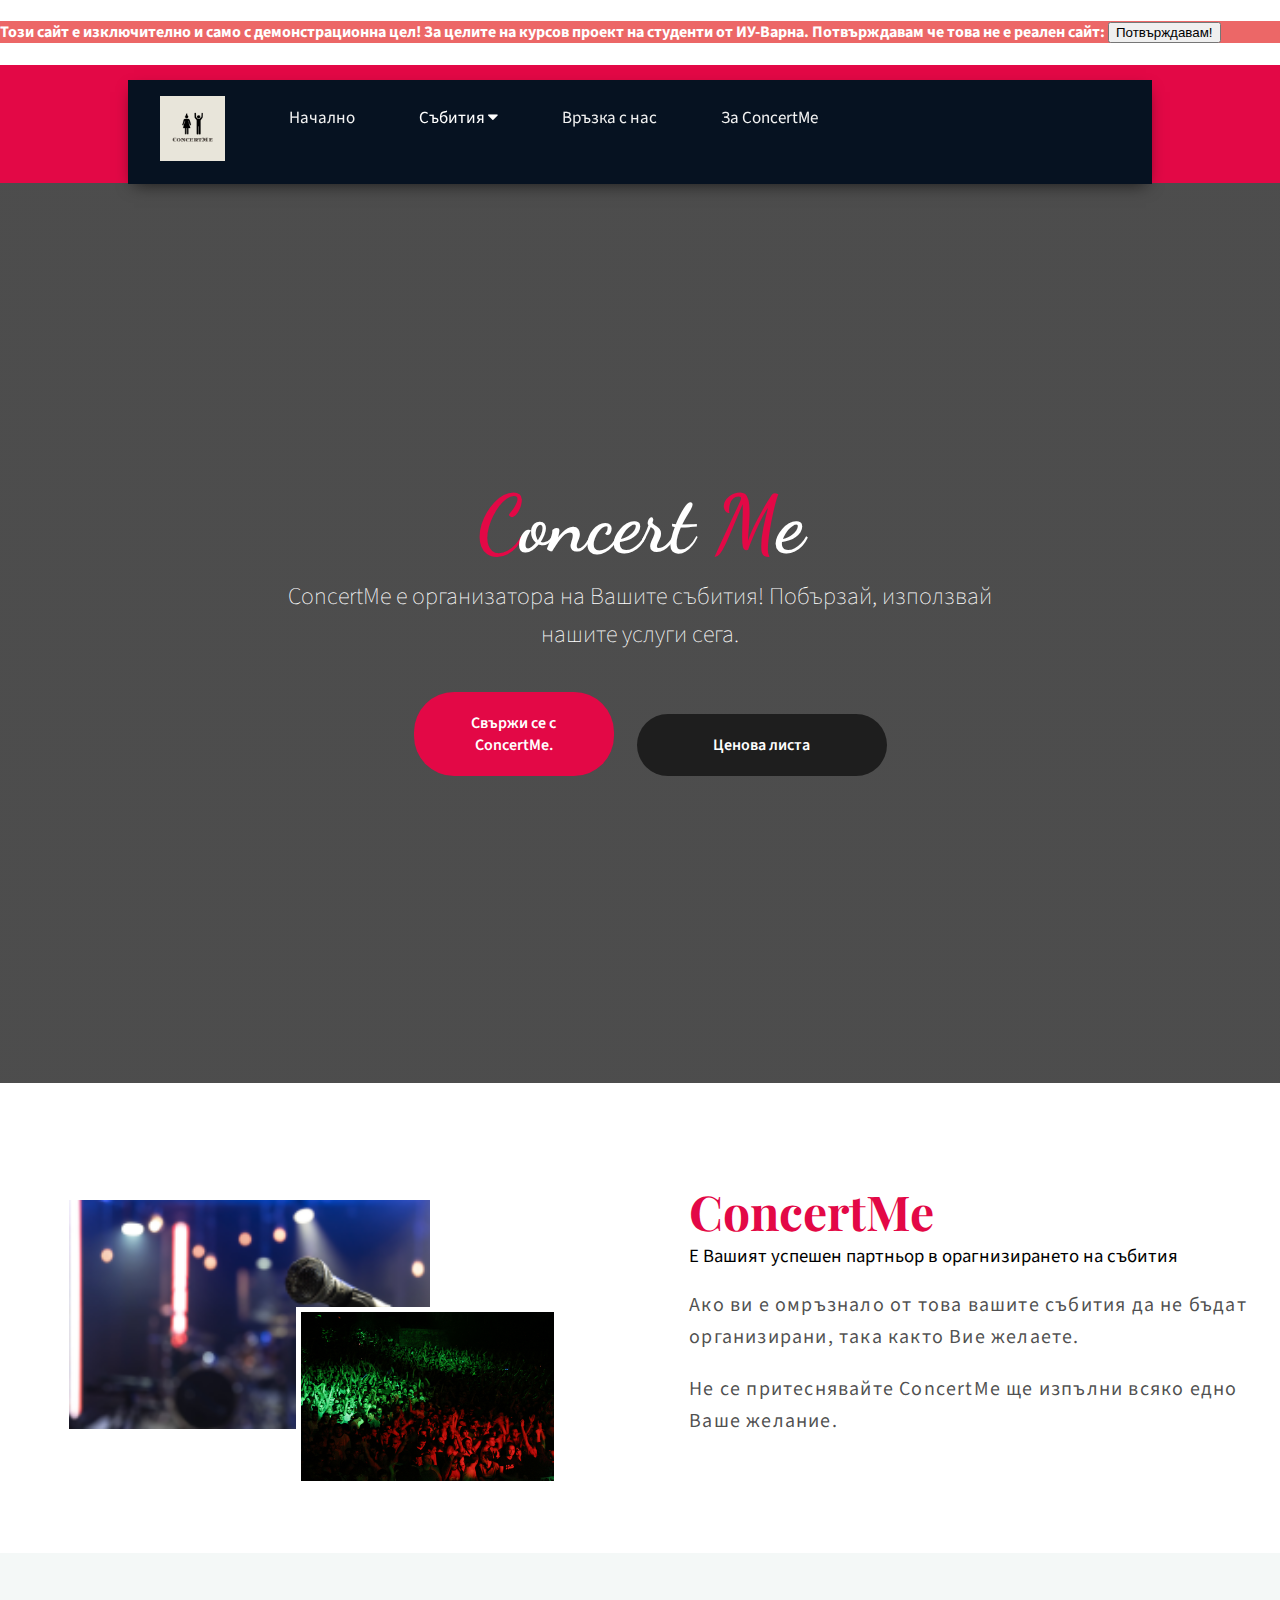
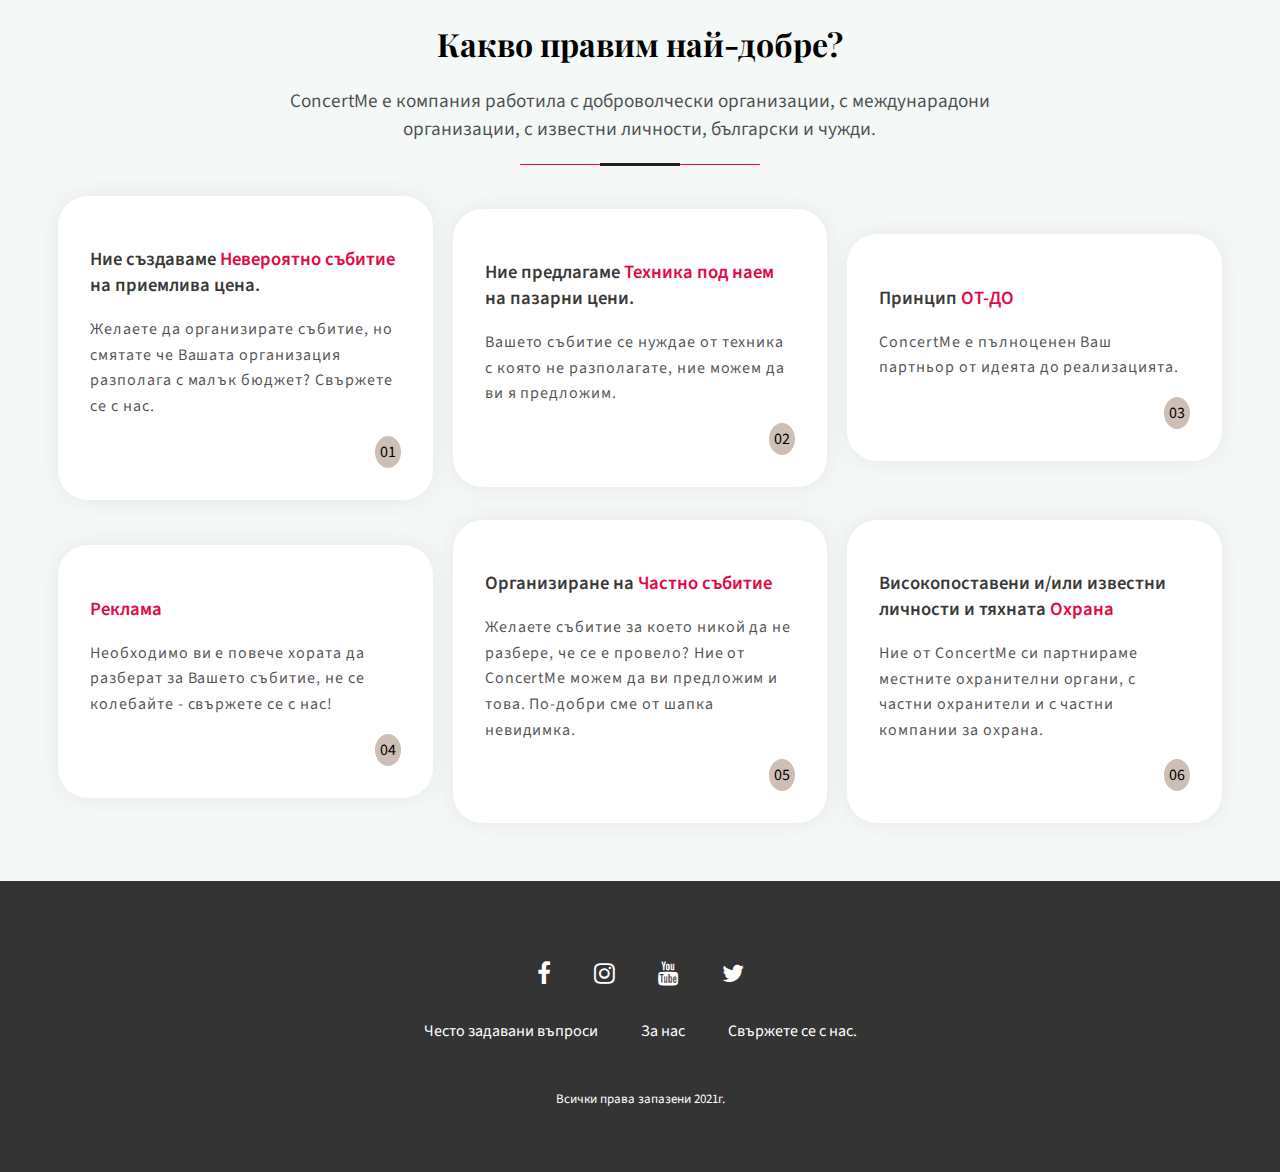
<file: index.html>
<!DOCTYPE html>
<html lang="en">
<head>

<link rel="stylesheet" href="https://cdnjs.cloudflare.com/ajax/libs/font-awesome/4.7.0/css/font-awesome.min.css">

<link rel="preconnect" href="https://fonts.googleapis.com">
<link rel="preconnect" href="https://fonts.gstatic.com" crossorigin>
<link href="https://fonts.googleapis.com/css2?family=Dancing+Script:wght@400;600;700&family=Playfair+Display:wght@400;500;600;700&family=Source+Sans+Pro:wght@200;300;400;600;700;900&display=swap" rel="stylesheet"> 
<title> ConcertMe - университетски проект</title>

<link rel="stylesheet" href="css/styles.css">
</head>
<body>
     <!--Предупреждение-->
    <header id="warn">    
        <h4>
        Този сайт е изключително и само с демонстрационна цел! За целите на курсов проект на студенти от ИУ-Варна.
        Потвърждавам че това не е реален сайт:     <button onclick="myFunction()">Потвърждавам!</button>
        
    </h4>
    </header>

<!--Горна част-->
<header>
<div class="header">
<section>
<span><a href="emailto:"><i class="fa fa-envelope"></i> support@demo.scales.eu</a></span>
<span><a href="tel:"><i class="fa fa-phone"></i> (+359) 87 777 888</a></span>
</section> 
<section>
<span><a href="https://www.facebook.com"><i class="fa fa-facebook"></i></a></span>
<span><a href="https://www.instagram.com"><i class="fa fa-instagram"></i></a></span>
<span><a href="https://www.youtube.com"><i class="fa fa-youtube"></i></a></span>
<span><a href="https://www.twitter.com"><i class="fa fa-twitter"></i></a></span>
</section>
</div>
</header>

<!--Навигация-->
<nav id="header">
<div class="topnav" id="myTopnav">
<a href="index.html"><img id="logo" src="Artboardlogo.png" alt=""></a>
<a href="#">Началнo</a>
<div class="dropdown">
<button class="dropbtn"> Събития
<i class="fa fa-caret-down"></i>
</button>
<div class="dropdown-content animate">
<a href="#">Демо Събитие</a>
</div>
</div> 
<a href="#contact">Връзка с нас</a>
<a href="#about">За ConcertMe</a>
<a href="javascript:void(0);" style="font-size:15px;" class="icon" onclick="NavBar()">&#9776;</a>
</div>
</nav>



<!--Банер-->
<div class="banner">
<section>
<h1 class="cursive"><em>C</em>oncert <em>M</em>e</h1>
<h2>ConcertMe е организатора на Вашите събития! Побързай, използвай нашите услуги сега. </h2>
<a href="contact.html" class="btn1">Свържи се с ConcertMe.</a>
<a href="#" class="btn2" style="background-color:#1e1e1e !important;">Ценова листа</a>
</section>
</div>





<!--Кратко представяне-->
<div class="about_mr">
<section>
<img src="concert1.png" alt="" class="inline-photo2 show-on-scroll2">
<img src="concert2.png" alt="" class="inline-photo3 show-on-scroll3">
</section>
<section>
<span class="line inline-photo3 show-on-scroll3"></span>
<h1 class="title inline-photo2 show-on-scroll2"> <em>ConcertMe</em></h1>
<h3>Е Вашият успешен партньор в орагнизирането на събития</h3>
<p>Ако ви е омръзнало от това вашите събития да не бъдат организирани, така както Вие желаете.</p>
<p>Не се притеснявайте ConcertMe ще изпълни всяко едно Ваше желание. </p>
</section>
</div>





<!--Секция2-->
<div class="section2">
<div class="title_header">
<h1 class="title">Какво правим най-добре?</h1>
<h3>ConcertMe е компания работила с доброволчески организации, с междунарадони организации, с известни личности, български и чужди. </h3>
<span class="border-shape"></span>
</div>
<div class="cards">
<section>
<div class="card">
<h3>Ние създаваме <em>Невероятно събитие</em> на приемлива цена.</h3>
<p>Желаете да организирате събитие, но смятате че Вашата организация разполага с малък бюджет? Свържете се с нас.</p>
<span class="mark">01</span>
</div>
<div class="card">
<h3>Ние предлагаме <em>Техника под наем</em> на пазарни цени.</h3>
<p>Вашето събитие се нуждае от техника с която не разполагате, ние можем да ви я предложим.</p>
<span class="mark">02</span>
</div>
<div class="card">
<h3> Принцип <em>ОТ-ДО</em></h3>
<p>ConcertMe е пълноценен Ваш партньор от идеята до реализацията.</p>
<span class="mark">03</span>
</div>
</section>
<section>
<div class="card">
<h3> <em>Реклама</em></h3>
<p>Необходимо ви е повече хората да разберат за Вашето събитие, не се колебайте - свържете се с нас!</p>
<span class="mark">04</span>
</div>
<div class="card">
<h3>Организиране на <em>Частно събитие</em></h3>
<p>Желаете събитие за което никой да не разбере, че се е провело? Ние от ConcertMe можем да ви предложим и това. По-добри сме от шапка невидимка.</p>
<span class="mark">05</span>
</div>
<div class="card">
<h3>Високопоставени и/или известни личности и тяхната <em>Охрана</em></h3>
<p>Ние от ConcertMe си партнираме местните охранителни органи, с частни охранители и с частни компании за охрана. </p>
<span class="mark">06</span>
</div>
</section>
</div>
</div>


<!-- Футър -->
<footer>
<div class="middle_section">
<section>
<span>
    <a href="https://www.facebook.com"><i class="fa fa-facebook"></i></a>
    <a href="https://www.instagram.com"><i class="fa fa-instagram"></i></a>
    <a href="https://www.youtube.com"><i class="fa fa-youtube"></i></a>
    <a href="https://www.twitter.com"><i class="fa fa-twitter"></i></a>
</span>
<span>
<a href="#">Често задавани въпроси</a>
<a href="#">За нас</a>
<a href="contact.html">Свържете се с нас.</a>
</span>
</section>
</div>
<div class="bottom_section">
<span>Всички права запазени 2021г. </span>
</div>
</footer>

<!--Допълнително-->
<a href="#" id="roll_back" class="animate"><i class="fa fa-angle-up"></i></a>

<script type="text/javascript" src="js/custom.js"></script>

</body>
</html>
</file>
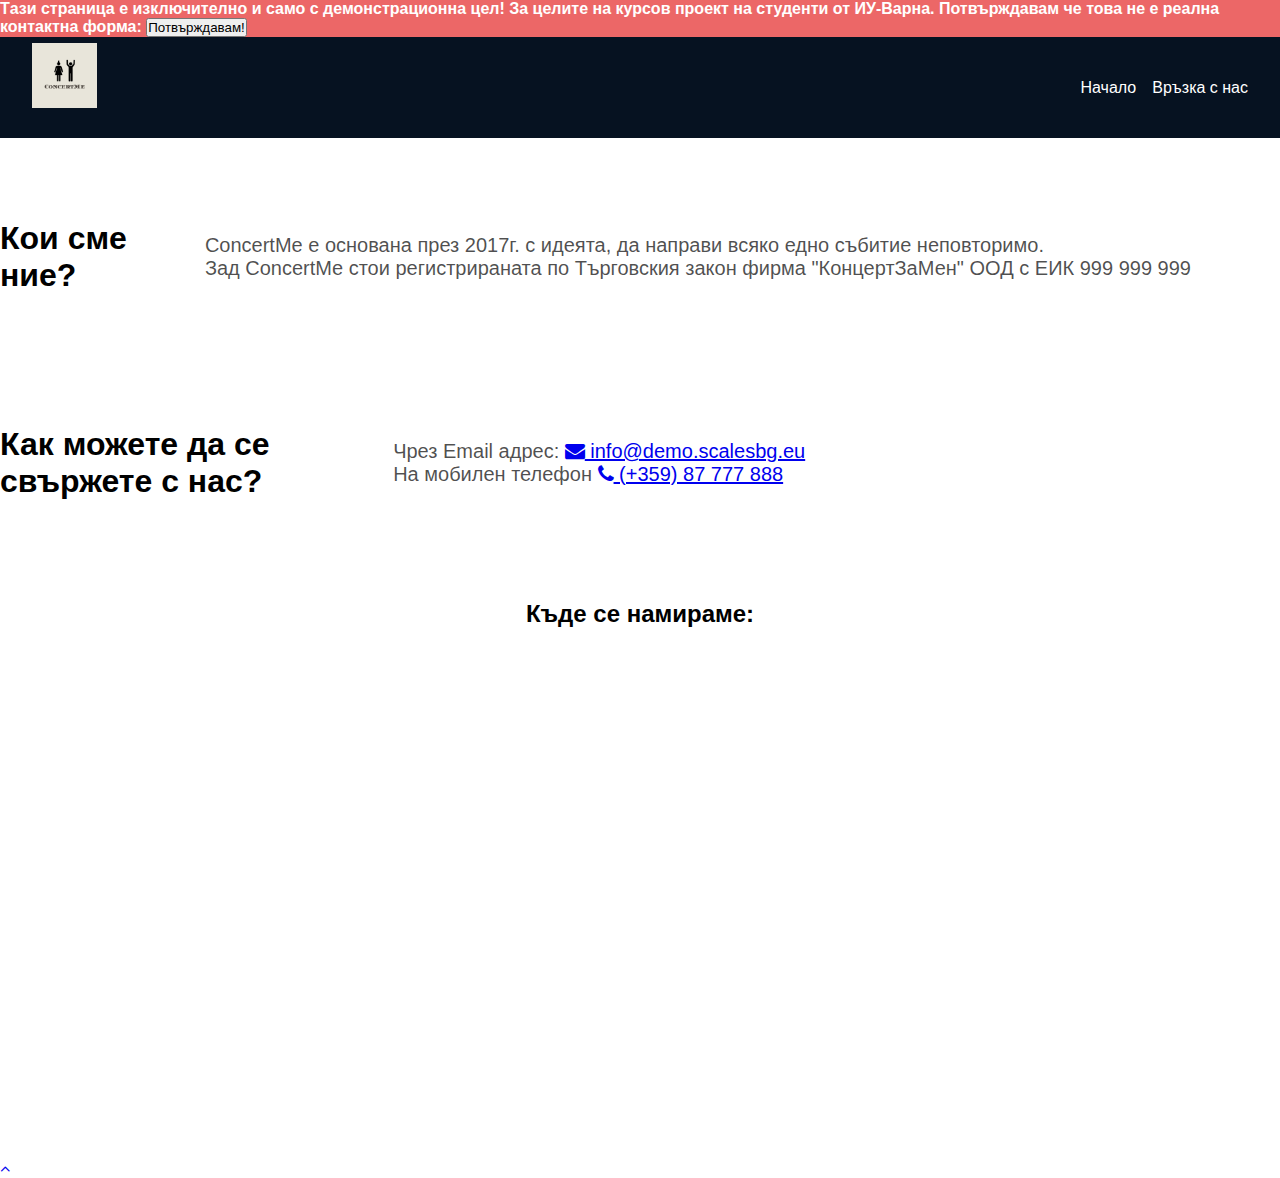
<file: map.html>
<!DOCTYPE html>
<html lang="en">
<head>
    <meta charset="UTF-8">
    <meta http-equiv="X-UA-Compatible" content="IE=edge">
    <meta name="viewport" content="width=device-width, initial-scale=1.0">
    <title>Ценова листа</title>
    <link rel="stylesheet" href="https://cdnjs.cloudflare.com/ajax/libs/font-awesome/4.7.0/css/font-awesome.min.css">


</head>
<body>
 <style>

     /*карта*/
     #map{
        
        text-align: center;
        width:600px;
        margin : auto;
     }
     h2{
         padding: 3%;
     }


/*Навигация*/

#logo{
    width:65px;
    position:relative;
    top:-10px;
    }

* {
  padding: 0;
  margin: 0;
}

body {
  font-family: Arial, Tahoma, Serif;
  color: #000000;
}

nav {
  display: flex;
  justify-content:space-between; 
  align-items: center;
  padding: 1rem 2rem;
  background: #061221; 
}

nav ul {
  display: flex;
  list-style: none; 
}

nav li {
  padding-left: 1rem; 
}

nav a {
  text-decoration: none;
  color: #fff;
}

 /* 
  Малки устройства (телефони, 600px и по-малко) 
*/
@media only screen and (max-width: 600px) {
  nav {
    flex-direction: column;
  }
  nav ul {
    flex-direction: column;
    padding-top: 0.5rem;
  }
  nav li {
    padding: 0.5rem 0;
  }
} 
    
    /* Предупреждение */
    #warn{
    color: white;
    background-color: rgb(236, 103, 103);
}

/* Кратко представяне */
    /*Кратко представяне*/
    .aboutus{
    display:flex;
    align-items:center;
    margin:2rem 0;
    }
    
    .aboutus section{
    position:relative;
    width:100%;
    padding:4rem;
    }
    
    .aboutus section:nth-child(2){
    padding:4rem 2rem;
    }
    
    .aboutus section img:nth-child(1){
    width:70%;
    border:5px solid #fff;
    border-radius:5px;
    }
    
    .aboutus section img:nth-child(2){
    position:absolute;
    right:15%;
    bottom:5%;
    width:40%;
    border:5px solid #fff;
    }
    
    .aboutus .title{
    font-size:3em;
    line-height:0em;
    }
    
    .aboutus h3{
    font-weight:400;
    }
    
    .aboutus p{
    font-size:20px;
    color:rgba(1,1,1,0.7);
    }
    
    .aboutus .btn1{
    display:block;
    }
    
    @media (max-width:820px){
    .aboutus{
    display:block;
    }
    
    .aboutus section{
    padding:1rem;
    }
    
    .aboutus section:nth-child(2){
    padding:4rem 1rem;
    }
    
    .aboutus .title{
    font-size:1.8em;
    }
    
    .aboutus p{
    font-size:18px;
    }
    }
    
 </style>
<script>
    function myFunction() {
    var x = document.getElementById("warn");
    if (x.style.display === "none") {
      x.style.display = "block";
    } else {
      x.style.display = "none";
    }
}
</script>
     <!--Предупреждение-->
     <header id="warn">    
        <h4>
        Тaзи страница е изключително и само с демонстрационна цел! За целите на курсов проект на студенти от ИУ-Варна.
        Потвърждавам че това не е реална контактна форма:     <button onclick="myFunction()">Потвърждавам!</button>
        
    </h4>
    </header>
<!--Навигация-->

<nav>
    <a href="index.html"><img id="logo" src="Artboardlogo.png" alt=""></a>
    <ul>
      <li><a href="index.html">Начало</a></li>
      <li><a href="contact.html">Връзка с нас</a></li>
    </ul>
  </nav>

<!--За нас подробно-->
<div class="aboutus">
    <h1>Кои сме ние?</h1>
    <section>
        <p> ConcertMe е основана през 2017г. с идеята, да направи всяко едно събитие неповторимо.</p>
        <p>Зад ConcertMe стои регистрираната по Търговския закон фирма "КонцертЗаМен" ООД с ЕИК 999 999 999</p>
    </section>
    </div>
<div class="aboutus">
    <h1>Как можете да се свържете с нас?</h1>
    <section>
        <p> Чрез Email адрес: <a href="emailto:"><i class="fa fa-envelope"></i> info@demo.scalesbg.eu</a></p>
        <p>На мобилен телефон <a href="tel:"><i class="fa fa-phone"></i> (+359) 87 777 888</a></p>
    </section>
    </div>

<!--Карта -->

<div id="map">   
    <h2>Къде се намираме:</h2>


    <iframe src="https://www.google.com/maps/embed?pb=!1m18!1m12!1m3!1d1121.2005210310665!2d27.923137094298095!3d43.208769725432695!2m3!1f0!2f0!3f0!3m2!1i1024!2i768!4f13.1!3m3!1m2!1s0x40a4540939dfa6d5%3A0x3d401ef3c09a59bf!2z0JjQutC-0L3QvtC80LjRh9C10YHQutC4INGD0L3QuNCy0LXRgNGB0LjRgtC10YIgLSDQktCw0YDQvdCw!5e0!3m2!1sbg!2sbg!4v1640005000544!5m2!1sbg!2sbg" width="600" height="510" style="border:0;" allowfullscreen="" loading="lazy"></iframe>
</div>
   
      <!--Допълнително-->
<a href="#" id="roll_back" class="animate"><i class="fa fa-angle-up"></i></a>

<script type="text/javascript" src="js/custom.js"></script>
</body>
</html>
</file>
<file: css/styles.css>
/*Скролбар*/
*,html{
    scroll-behavior: smooth;
    }
    *, *:after, *:before {
    -webkit-box-sizing: border-box;
    -moz-box-sizing: border-box;
    box-sizing: border-box;
    }
    :root{
    scrollbar-color: rgb(210,210,210) rgb(46,54,69) !important;
    scrollbar-width: thin !important;
    --white:#fff;
    --black:#1e1e1e;
    --pink:#e30846;
    --secondary:#202124;
    --gray:#b8bca7;
    --blue:#061221;
    }
    ::-webkit-scrollbar {
    height: 12px;
    width: 8px;
    background: #000;
    }
    ::-webkit-scrollbar-thumb {
    background: gray;
    -webkit-box-shadow: 0px 1px 2px rgba(0, 0, 0, 0.75);
    }
    ::-webkit-scrollbar-corner {
    background: #000;
    }
    
    
    
    
    
    
    
    
    
    
    /*DEFAULT*/
    body{
    margin:0;
    overflow-x:hidden !important;
    font-family: 'Source Sans Pro', sans-serif;
    }
    
    a{
    text-decoration:none;
    color:var(--white);
    }
    
    a,button{
    transition:0.5s;
    }
    
    p{
    line-height:1.8em;
    letter-spacing:0.06em;
    }
    
    fieldset{
    border:0;
    }
    
    a, button, input, textarea, select{
    outline:none !important;
    }
    
    img{
    width:99%;
    }
    
    .title{
    font-family: 'Playfair Display', serif;
    }
    
    .cursive{
    font-family: 'Dancing Script', cursive;
    }
    
    em{
    font-style:normal;
    color:var(--pink);
    }
    
    p{
    line-height:1.6em;
    letter-spacing:0.06em;
    }
    
    .title{
    font-family: 'Playfair Display', serif;
    }
    
    .title_header{
    width:60%;
    text-align:center;
    margin:auto;
    }
    
    .title_header h1{
    font-size:2em;
    }
    
    .title_header h3{
    font-size:1.2em;
    font-weight:400;
    color:rgba(1,1,1,0.7);
    }
    
    .btn1{
    padding:20px;
    text-align:center;
    display:inline-block;
    width:200px;
    background-color:var(--pink);
    border-radius:40px;
    font-weight:600;
    }
    
    .btn1:hover{
    background-color:var(--secondary);
    }
    
    .btn2{
    padding:20px;
    text-align:center;
    display:inline-block;
    width:250px;
    border-radius:40px;
    font-weight:600;
    }
    
    .btn1:hover{
    background-color:var(--secondary);
    }
    
    .border-shape {
    background: var(--secondary) none repeat scroll 0 0;
    color: #fff;
    display: block;
    height: 3px;
    left: 0;
    margin: 20px auto;
    position: relative;
    right: 0;
    text-align: center;
    top: 0;
    width: 80px;
    }
    
    .border-shape::before {
    background: var(--pink) none repeat scroll 0 0;
    bottom: 0;
    content: "";
    height: 1px;
    left: 80px;
    margin: 0 auto;
    position: absolute;
    text-align: center;
    top: 1px;
    width: 100%;
    }
    
    .border-shape::after {
    background: var(--pink) none repeat scroll 0 0;
    bottom: 0;
    content: "";
    height: 1px;
    margin: 0 auto;
    position: absolute;
    right: 80px;
    text-align: center;
    top: 1px;
    width: 100%;
    }
    
    @media (max-width:820px){
    .btn1,.btn2{
    padding:10px 15px;
    width:150px;
    }
    .title_header{
    width:100%;
    }
    .title_header h1{
    font-size:1.5em;
    }
    
    .title_header h3{
    font-size:1em;
    }
    }
    
    
    
    
    
    
    
    
    
    
    
    
    /*анимация*/
    @keyframes arrows {
    0%,
    100% {
    color: black;
    transform: translateY(0);
    }
    50% {
    color: #3AB493;
    transform: translateY(20px);
    }
    }
    
    .animate {
    -webkit-animation: animatezoom 0.6s;
    animation: animatezoom 0.6s
    }
    
    @-webkit-keyframes animatezoom {
    from {-webkit-transform: scale(0)} 
    to {-webkit-transform: scale(1)}
    }
    
    @keyframes animatezoom {
    from {transform: scale(0)} 
    to {transform: scale(1)}
    }
    
    
    
    
    
    
    
    /* Предупреждение */
#warn{
    color: white;
    background-color: rgb(236, 103, 103);
}
    
    
    
    
    /*Заглавие*/
    .header{
    width:100%;
    position:relative;
    display:flex;
    align-items:center;
    background-color:var(--pink);
    padding:1rem 0;
    padding-bottom:3rem;
    }
    
    .header section{
    width:100%;
    text-align:center;
    padding:1rem 2rem;
    display:flex;
    align-items:center;
    justify-content:center;
    }
    
    .header section span{
    margin:0 20px;
    }
    
    .header section span a{
    color:var(--white);
    white-space:nowrap;
    }
    
    .header section span a:hover{
    color:var(--dark);
    }
    
    @media (max-width:820px){
    .header section:nth-child(1){
    display:none;
    }
    }
    
    
    
    
    
    
    
    /*горна навигация*/
    #header{
    position:fixed;
    top:5rem;
    width:100%;
    z-index:99999;
    transition:0.5s;
    }
    
    .topnav {
    overflow: hidden;
    background-color: var(--blue);
    width:80%;
    margin:auto; 
    box-shadow:0px 6px 16px -6px rgba(1,1,1,0.7);
    transition:0.5s;
    }
    
    .topnav a {
    float: left;
    display: block;
    color: #f2f2f2;
    text-align: center;
    padding: 16px 16px;
    margin:auto 1rem;
    text-decoration: none;
    font-size: 17px;
    position:relative;
    top:10px;
    }
    
    #logo{
    width:65px;
    position:relative;
    top:-10px;
    }
    
    #icon{
    float:right;
    }
    
    #active{
    display:flex;
    }
    
    #active img{
    width:130px;
    }
    
    #active:hover{
    color:#fff;
    }
    
    .topnav .icon {
    display: none;
    }
    
    .dropdown {
    float: left;
    overflow: hidden;
    }
    
    .dropdown .dropbtn {
    font-size: 17px;    
    border: none;
    outline: none;
    color: white;
    padding: 16px 16px;
    background-color: inherit;
    font-family: inherit;
    margin:auto 1rem;
    position:relative;
    top:10px;
    }
    
    .dropdown-content {
    display: none;
    position: absolute;
    background-color: #f9f9f9;
    min-width: 160px;
    box-shadow: 0px 8px 16px 0px rgba(0,0,0,0.2);
    z-index: 1;
    border-top:2px solid #cd2027;
    }
    
    .dropdown-content a {
    float: none;
    color: black;
    padding: 8px 16px;
    margin:auto 0rem;
    text-decoration: none;
    display: block;
    text-align: left;
    top:0;
    }
    
    .topnav a:hover, .dropdown:hover .dropbtn {
    color: #cd2027;
    }
    
    .dropdown-content a:hover {
    background-color: #ddd;
    color: black;
    }
    
    .dropdown:hover .dropdown-content {
    display: block;
    }
    
    @media screen and (max-width: 1120px) {
    .logo{
    width:20px;
    position:static;
    }
    .dropdown .dropbtn {
    padding: 14px 16px;
    }
    .topnav a:not(:first-child), .dropdown .dropbtn {
    display: none;
    }
    .topnav a.icon {
    float: right;
    display: block;
    }
    #active{
    display:none;
    }
    }
    
    @media screen and (max-width: 1120px) {
    .topnav.responsive {position: relative;}
    .topnav.responsive .icon {
    position: absolute;
    right: 0;
    top: 0;
    }
    .topnav.responsive a {
    float: none;
    display: block;
    text-align: left;
    padding: 14px 16px;
    }
    .topnav.responsive .dropdown {float: none;}
    .topnav.responsive .dropdown-content {position: relative;}
    .topnav.responsive .dropdown .dropbtn {
    display: block;
    width: 100%;
    text-align: left;
    }
    }
    
    
    
    
    
    
    
    
    
    /*BANNER*/
    .banner{
    width:100%;
    height:100vh;
    background: linear-gradient(rgba(1,1,1,.7), rgba(1,1,1,.7)), url("https://i.ibb.co/mcbSLxz/section3.jpg");
    background-size:cover;
    background-position:center;
    display:flex;
    align-items:center;
    justify-content:center;
    color:var(--white);
    position:relative;
    }
    
    .banner:after{
    content:"";
    background-image:url("https://i.ibb.co/8zB1N3z/wave.png");
    background-size:cover;
    width:100%;
    height:100px;
    position:absolute;
    bottom:0;
    }
    
    .banner section{
    width:55%;
    text-align:center;
    }
    
    .banner section .cursive{
    font-size:5em;
    line-height:0;
    }
    
    .banner section h2{
    font-weight:200;
    line-height:1.6em;
    }
    
    .banner .btn1{
    display:inline-block;
    margin:2vh 20px;
    }
    
    @media (max-width:820px){
    .banner section{
    width:95%;
    }
    .banner section h2{
    font-size:1.3em;
    }
    .banner section .cursive{
    font-size:2.3em;
    }
    .banner .btn1{
    margin:2vh 10px;
    }
    }
    
    
    
    
    
    
    
    
    
    /*SECTION1*/
    .section1{
    display:flex;
    align-items:center;
    }
    
    .section1 section{
    padding:2rem;
    width:100%;
    font-size:18px;
    color:rgba(1,1,1,0.7);
    position:relative;
    }
    
    .section1 section em{
    position:relative;
    }
    
    .section1 section em:before{
    content:"";
    position:absolute;
    left:-3%;
    top:-10%;
    width:20px;
    height:20px;
    border-radius:50%;
    background-image: linear-gradient(#cebfb6,#ddd);
    z-index:-1;
    }
    
    .section1 section .title{
    font-size:2.5em;
    line-height:0;
    color:var(--black);
    }
    
    .section1 section ol li{
    padding:15px 0;
    list-style:none;
    }
    
    .section1 section ol li:before{
    content:"\f00c";
    font-family:"FontAwesome";
    background-color:#cebfb6;
    border-radius:50%;
    padding:8px;
    margin:0 10px;
    color:var(--secondary);
    }
    
    .section1 .dots{
    width:auto;
    position:absolute;
    right:10%;
    pointer-events:none;
    --delay: 0s;
    animation: arrows 4s var(--delay) infinite ease-in;
    }
    
    
    
    
    
    
    
    
    
    
    
    
    
    /*ABOUT MR*/
    .about_mr{
    display:flex;
    align-items:center;
    margin:2rem 0;
    }
    
    .about_mr section{
    position:relative;
    width:100%;
    padding:4rem;
    }
    
    .about_mr section:nth-child(2){
    padding:4rem 2rem;
    }
    
    .about_mr section:nth-child(1){
    background-image:url("https://i.ibb.co/1v2CTjz/shape.png");
    background-repeat:no-repeat;
    background-position:center;
    background-size:50% 99%;
    }
    
    .about_mr section img:nth-child(1){
    width:70%;
    border:5px solid var(--white);
    border-radius:5px;
    }
    
    .about_mr section img:nth-child(2){
    position:absolute;
    right:15%;
    bottom:5%;
    width:40%;
    border:5px solid var(--white);
    }
    
    .about_mr .title{
    font-size:3em;
    line-height:0em;
    }
    
    .about_mr h3{
    font-weight:400;
    }
    
    .about_mr p{
    font-size:20px;
    color:rgba(1,1,1,0.7);
    }
    
    .about_mr .btn1{
    display:block;
    }
    
    @media (max-width:820px){
    .about_mr{
    display:block;
    }
    
    .about_mr section{
    padding:1rem;
    }
    
    .about_mr section:nth-child(2){
    padding:4rem 1rem;
    }
    
    .about_mr .title{
    font-size:1.8em;
    }
    
    .about_mr p{
    font-size:18px;
    }
    }
    
    
    
    
    
    
    
    
    
    
    
    
    
    
    
    /*SECTION2*/
    .section2{
    padding:3rem;
    background-color:#f4f8f7;
    }
    
    .section2 .cards section{
    display:flex;
    align-items:center;
    }
    
    .section2 .cards section .card{
    margin:10px;
    background-color:var(--white);
    border-radius:30px;
    width:100%;
    padding:2rem;
    box-shadow: 0 0 20px 0 #dddddd8c;
    position:relative;
    }
    
    .section2 .cards section .card h3{
    font-weight:600;
    color:rgba(1,1,1,0.8);
    }
    
    .section2 .cards section .card p{
    color:rgba(1,1,1,0.7);
    }
    
    .section2 .cards section .card .mark{
    padding:5px;
    background-color:#cebfb6;
    border-radius:50%;
    float:right;
    }
    
    @media (max-width:820px){
    .section2{
    padding:1rem;
    }
    .section2 .cards section{
    display:block;
    }
    .section2 .cards section .card{
    margin:10px 0;
    }
    }
    
    
    
    
    
    
    
    
    
    
    
    
    /*SECTION3*/
    .section3{
    width:100%;
    height:110vh;
    background-image:url("https://i.ibb.co/mcbSLxz/section3.jpg");
    background-repeat:no-repeat;
    background-size:60% 100%;
    background-position:left center;
    display:flex;
    align-items:center;
    justify-content:right;
    position:relative;
    }
    
    .section3 section{
    width:50%;
    position:absolute;
    right:5%;
    padding:2rem;
    background-color:var(--secondary);
    color:var(--white);
    }
    
    .section3 section .card{
    padding:0.5rem 1rem;
    border:1px solid rgba(255,255,255,0.1);
    margin:10px 0;
    display:flex;
    align-items:center;
    }
    
    .section3 section .card span{
    padding:0 1rem;
    }
    
    @media (max-width:820px){
    .section3{
    display:block;
    background-image:none;
    }
    .section3 section{
    width:100%;
    position:static;
    padding:1rem;
    }
    }
    
    
    
    
    
    
    
    
    
    
    /*SECTION4*/
    .section4{
    align-items:top;
    padding:3rem;
    background-color:#f3f7f6;
    background: linear-gradient(rgba(255,255,255,.8), rgba(255,255,255,.8)), url(".https://i.ibb.co/1v2CTjz/shape.png");
    background-repeat:no-repeat;
    }
    
    .section4 .title_header{
    padding:3rem;
    width:60%;
    }
    
    .section4 section{
    width:100%;
    }
    
    
    .section4 .cards {
    width: calc(100% - 2em);
    display: grid;
    grid-template-columns: 1fr 1fr 1fr 1fr;
    grid-template-rows: 1fr 1fr;
    grid-gap: 1em;
    grid-template-areas: "a a b c" "a a d d";
    width: 100%;
    }
    
    .section4 .card {
    width: 100%;
    position: relative;
    transition: all 0.25s ease;
    cursor: pointer;
    font-family: "Roboto", sans-serif;
    font-weight: 300;
    }
    .section4 .card:last-child {
    margin-bottom: 0;
    }
    .section4 .card:before {
    height: 0;
    content: "";
    display: block;
    padding-bottom: 47.36%;
    }
    .section4 .card.content:after {
    position: absolute;
    bottom: 0;
    left: 0;
    width: 100%;
    height: 50%;
    content: "";
    background: linear-gradient(to bottom, rgba(0, 0, 0, 0), black);
    }
    .section4 .card:nth-child(1) {
    grid-area: a;
    }
    .section4 .card:nth-child(2) {
    grid-area: b;
    }
    .section4 .card:nth-child(3) {
    grid-area: c;
    }
    .section4 .card:nth-child(4) {
    grid-area: d;
    }
    .section4 .card-content {
    position: absolute;
    top: 0;
    left: 0;
    width: 100%;
    height: 100%;
    }
    .section4 .card-img {
    position: absolute;
    top: 0;
    left: 0;
    width: 100%;
    height: 100%;
    }
    .section4 .card-img img {
    width: 100%;
    height: 100%;
    -o-object-fit: cover;
    object-fit: cover;
    }
    .section4 .card-label {
    position: absolute;
    top: 0.45rem;
    left: 0.45rem;
    background: #089f8a;
    text-transform: uppercase;
    font-weight: 300;
    font-size: 0.7em;
    color: white;
    padding: 0.5em;
    }
    .section4 .card-title {
    position: absolute;
    left: 1em;
    bottom: 1em;
    color: #d6dbeb;
    z-index: 5;
    font-size: 0.8em;
    }
    .section4 .card.form {
    position: relative;
    }
    .section4 .card.form:before {
    background: linear-gradient(60deg, #f79533, #f37055, #ef4e7b, #a166ab, #5073b8, #1098ad, #07b39b, #6fba82);
    }
    .section4 .card.form:after {
    position: absolute;
    top: 0.5em;
    left: 0.5em;
    width: calc(100% - 1em);
    height: calc(100% - 1em);
    content: "";
    background: #252833;
    }
    .section4 .card.form .form-title {
    position: absolute;
    top: 3rem;
    left: 3rem;
    font-size: 7vw;
    font-weight: 900;
    z-index: 5;
    text-transform: uppercase;
    background: linear-gradient(60deg, #f79533, #f37055, #ef4e7b, #a166ab, #5073b8, #1098ad, #07b39b, #6fba82);
    -webkit-text-fill-color: transparent;
    -webkit-background-clip: text;
    }
    .section4 .card.form .form-title:before {
    position: absolute;
    top: 50%;
    left: 50%;
    width: 100%;
    height: 100%;
    content: "More";
    opacity: 0.5;
    filter: blur(10px);
    transition: all 0.25s ease;
    z-index: 2;
    background: linear-gradient(60deg, #f79533, #f37055, #ef4e7b, #a166ab, #5073b8, #1098ad, #07b39b, #6fba82);
    -webkit-text-fill-color: transparent;
    -webkit-background-clip: text;
    transform: translateX(-50%) translateY(-50%);
    }
    .section4 .card:nth-child(2) .card-label {
    background: #ef4e7b;
    }
    .section4 .card:nth-child(3) .card-label {
    background: #1098ad;
    }
    .section4 .card:hover {
    transform: scale(1.05);
    box-shadow: 0 0 30px rgba(0, 0, 0, 0.35);
    }
    .section4 .card:hover .form-title:before {
    filter: blur(3px);
    opacity: 0.7;
    }
    
    @media (max-width:820px){
    .section4{
    padding:1rem;
    }
    .section4 .title_header{
    padding:1rem;
    width:100%;
    }
    .section4 .cards {
    width: calc(100% - 2em);
    display: grid;
    grid-template-columns: 1fr;
    grid-template-rows: 1fr 1fr 1fr 1fr;
    grid-gap: 1em 0em;
    grid-template-areas: "a" "a" "b" "c" "d";
    width: 100%;
    }
    }
    
        
    
    
    
    
    
    /*Футър*/
    footer{
    width:100%;
    background: linear-gradient(rgba(1,1,1,.8), rgba(1,1,1,.8)), url("https://i.ibb.co/mcbSLxz/section3.jpg");
    background-size:cover;
    background-repeat:no-repeat;
    background-position:center;
    background-attachment:local;
    color:var(--white);
    padding:3rem 0;
    }
    
    footer a{
    color:var(--white);
    }
    
    footer a:hover{
    color:var(--primary);
    }
    
    footer .top_section{
    padding:1rem;
    display:flex;
    align-items:center;
    }
    
    footer .top_section section{
    width:33%;
    display:flex;
    align-items:center;
    justify-content:center;
    }
    
    footer .top_section section span{
    padding:1rem;
    }
    
    footer .top_section section span .fa{
    font-size:2em;
    color:var(--primary);
    }
    
    footer .middle_section{
    padding:1rem;
    display:flex;
    align-items:center;
    justify-content:center;
    }
    
    footer .middle_section span{
    display:block;
    padding:1rem 0;
    text-align:center;
    }
    
    footer .middle_section span a{
    margin:0 20px;
    }
    
    footer .middle_section span a .fa{
    font-size:1.5em;
    }
    
    footer .bottom_section{
    
    text-align:center;
    font-size:13px;
    padding:1rem 0;
    }
    
    @media (max-width:820px){
    footer{
    background-attachment:local;
    }
    
    footer .middle_section{
    display:block;
    }
    footer .middle_section span a{
    white-space:nowrap;
    margin:10px ;
    }
    }
    
    
    

    #roll_back{
    position:fixed;
    bottom:2rem;
    right:2rem;
    background-color:var(--pink);
    border-radius:5px;
    border:2px solid var(--white);
    padding:5px 10px;
    display:none;
    align-items:center;
    justify-content:center;
    z-index:999999;
    box-shadow:0px 6px 16px -6px rgba(1,1,1,0.5);
    color:var(--white);
    font-weight:900;
    }
    
    
    .credits{
    background-color:#1e1e1e;
    position:fixed;
    bottom:2rem;
    right:0;
    color:rgba(255,255,255,0.7);
    padding:10px;
    z-index:9999;
    font-weight:600;
    font-size:13px;
    box-shadow:0px 6px 16px -6px rgba(1,1,1,0.5);
    }
    
    .credits a{
    color:rgba(255,255,255,0.7);
    font-weight:200;
    }
</file>
